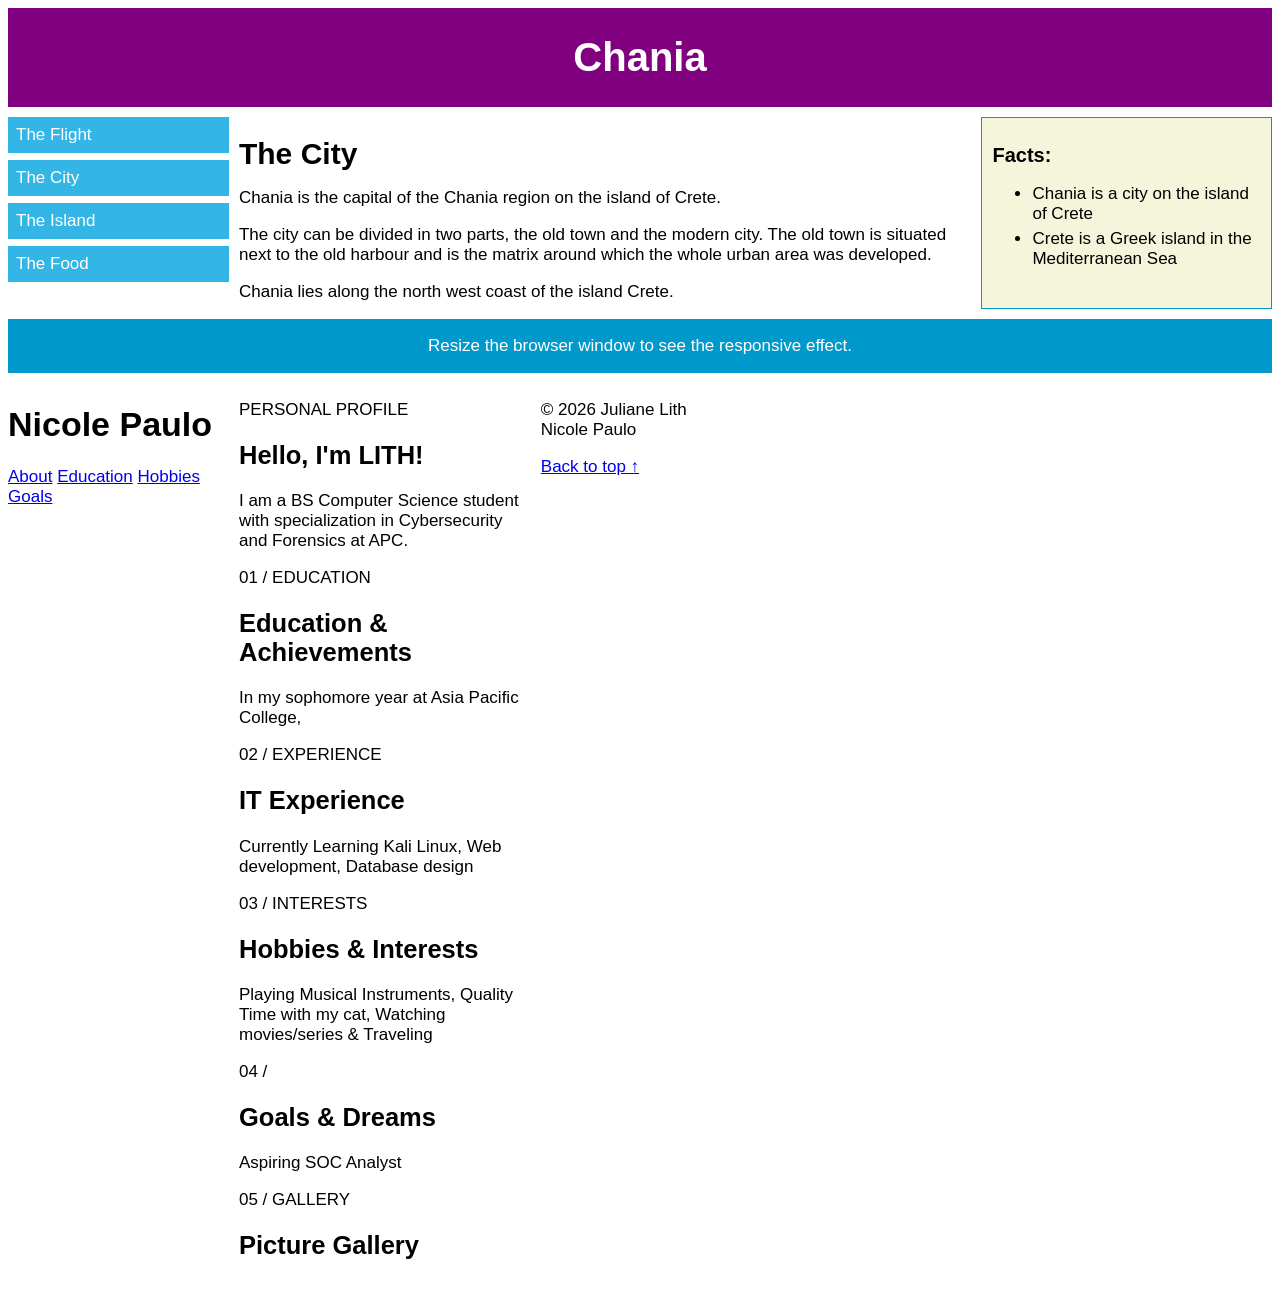
<file: introduction/index.html>
<!DOCTYPE html>
<html lang="en">
<head>
    <meta charset="UTF-8">
    <meta name="viewport" content="width=device-width, initial-scale=1.0">
    <title>Lith's Personal Website</title>
    <link rel="stylesheet" href="css/rwd.css?version=0.1">
</head>
<body>

<div class="grid-container">

<div class="header"><h1>Chania</h1></div>

<div class="menu">
  <ul>
    <li>The Flight</li>
    <li>The City</li>
    <li>The Island</li>
    <li>The Food</li>
  </ul>
</div>

<div class="content">
  <h1>The City</h1>
  <p>Chania is the capital of the Chania region on the island of Crete.</p>
  <p>The city can be divided in two parts, the old town and the modern city. The old town is situated next to the old harbour and is the matrix around which the whole urban area was developed.</p>
  <p>Chania lies along the north west coast of the island Crete.</p>
</div>  

<div class="facts">
  <h2>Facts:</h2>
  <ul>
    <li>Chania is a city on the island of Crete</li>
    <li>Crete is a Greek island in the Mediterranean Sea</li>
  </ul>
</div>

<div class="footer"><p>Resize the browser window to see the responsive effect.</p></div>

    <header>
        <h1>Nicole Paulo</h1>

        <nav>
            <a href="#about">About</a>
            <a href="#education">Education</a>
            <a href="#interests">Hobbies</a>
            <a href="#goals">Goals</a>
        </nav>
    </header>

    <main>

        <!-- GRID CONTAINER: every section below is a cell of the grid -->
        <div class="container">

            <!-- ABOUT ME -->
            <section class="profile" id="about">

                <div class="profile-info">
                    <p class="subtitle">PERSONAL PROFILE</p>

                    <h2>Hello, I'm LITH!</h2>

                    <p>
                        I am a BS Computer Science student with specialization in Cybersecurity and Forensics at APC.
                    </p>
                </div>

            </section>

            <!-- EDUCATION -->
            <section id="education" class="content-card">

                <p class="number">01 / EDUCATION</p>

                <h2>Education & Achievements</h2>

                <p>
                    In my sophomore year at Asia Pacific College, 
                </p>

            </section>

            <!-- EXPERIENCE -->
            <section id="experience" class="content-card">

                <p class="number">02 / EXPERIENCE</p>

                <h2>IT Experience</h2>

                <p>
                    Currently Learning Kali Linux, Web development, Database design 
                </p>

            </section>

            <!-- HOBBIES -->
            <section id="interests" class="content-card">

                <p class="number">03 / INTERESTS</p>

                <h2>Hobbies & Interests</h2>

                <p>
                    Playing Musical Instruments, Quality Time with my cat,
                    Watching movies/series & Traveling
                </p>

            </section>

            <!-- GOALS -->
            <section id="goals" class="content-card">

                <p class="number">04 / </p>

                <h2>Goals & Dreams</h2>

                <p>
                 Aspiring SOC Analyst
                </p>

            </section>

            <!-- GALLERY -->
            <section id="gallery">

                <p class="number">05 / GALLERY</p>

                <h2>Picture Gallery</h2>


            </section>

        </div>

    </main>

    <footer>
        <p>© 2026 Juliane Lith Nicole Paulo</p>
        <a href="#about">Back to top ↑</a>
    </footer>

</body>
</html>
</file>
<file: introduction/css/rwd.css>
* {
  box-sizing: border-box;
}

body {
  font-family: "Lucida Sans", sans-serif;
  font-size: 17px;
}

.grid-container {
  display: grid;
  grid-template-areas:
    'header'
    'menu'
    'main'
    'facts'
    'footer';
  background-color: white;
  gap: 10px;  
}

.header {
  grid-area: header;
  background-color: purple;
  text-align: center;
  color: #ffffff;
}

.header > h1 {
  font-size: 40px;
}

.menu {
  grid-area: menu;
  }
  
.menu ul {
  list-style-type: none;
  margin: 0;
  padding: 0;
}

.menu li {
  padding: 8px;
  margin-bottom: 7px;
  background-color: #33b5e5;
  color: #ffffff;
}

.menu li:hover {
  background-color: #0099cc;
}
  
.content {
  grid-area: main;
}

.content > h1 {
  font-size: 30px;
  margin-bottom: 7px;
}

.content > p {
  margin-bottom: 7px;
}

.facts {
  grid-area: facts;
  border: 1px solid #0099cc;
  background-color: beige;
  padding: 10px;
}

.facts > h2 {
  font-size: 20px;
}

.facts li {
  margin-bottom: 5px;
}

.footer {
  grid-area: footer;
  background-color: #0099cc;
  color: #ffffff;
  text-align: center;
}

@media (min-width: 600px) {
  .header {grid-area: 1 / span 6;}
  .menu {grid-area: 2 / span 1;}
  .content {grid-area: 2 / span 4;}
  .facts {grid-area: 3 / span 6;}
  .footer {grid-area: 4 / span 6;}
}

@media (min-width: 768px) {
  .header {grid-area: 1 / span 6;}
  .menu {grid-area: 2 / span 1;}
  .content {grid-area: 2 / span 4;}
  .facts {grid-area: 2 / span 1;}
  .footer {grid-area: 3 / span 6;}
}
</file>
